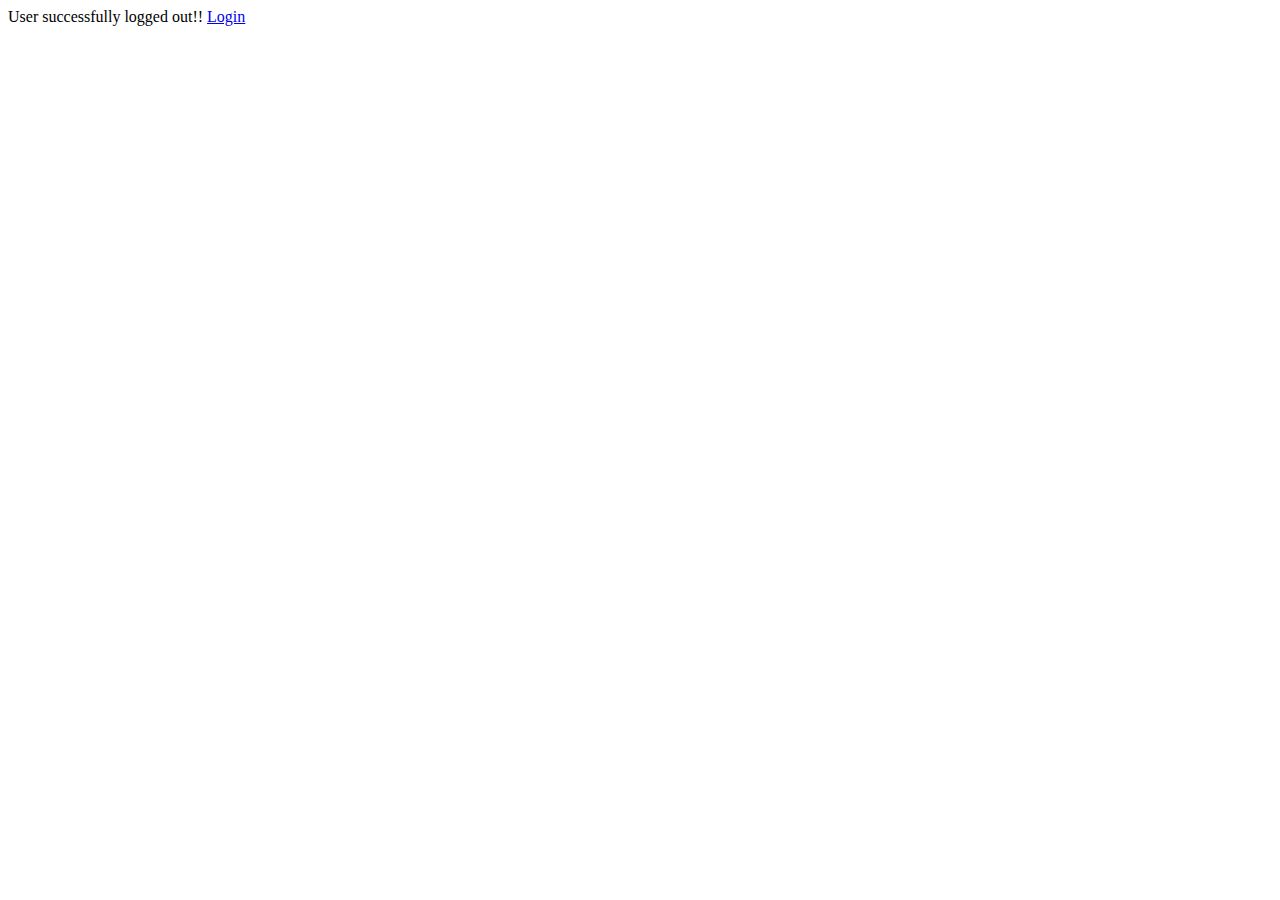
<file: proctor/templates/logreg/logout.html>
<DOCTYPE html>
<html lang="en">
<head>
    <meta charset="UTF-8">
    <meta http-equiv="X-UA-Compatible" content="IE=edge">
    <meta name="viewport" content="width=device-width, initial-scale=1.0">
    <title>Document</title>
</head>
<body>
    <p>User successfully logged out!!
    <a href="{%url 'login'%}">Login</a>    
</body>
</html>
</file>
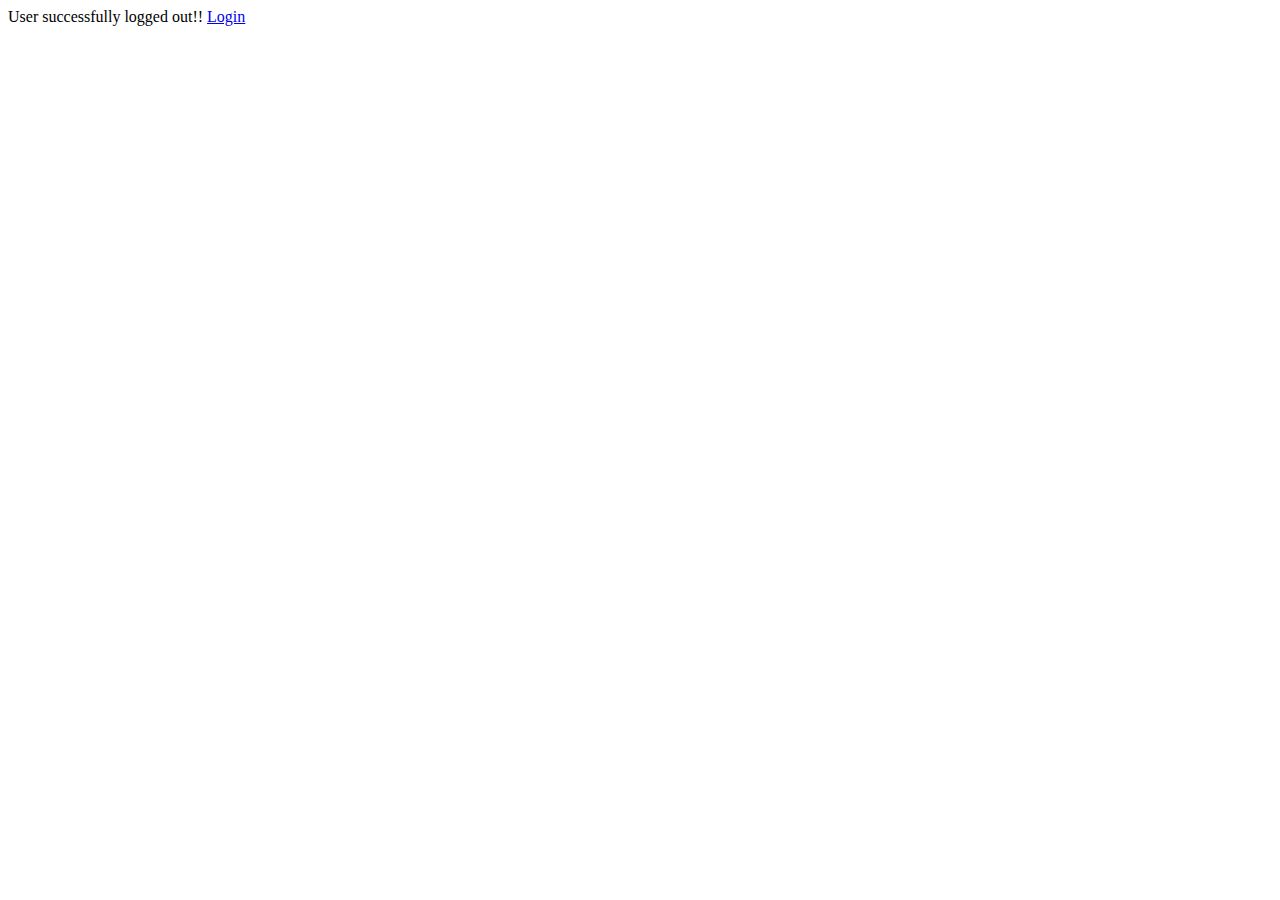
<file: proctor/templates/usersite/logout.html>
<DOCTYPE html>
    <html lang="en">
    <head>
        <meta charset="UTF-8">
        <meta http-equiv="X-UA-Compatible" content="IE=edge">
        <meta name="viewport" content="width=device-width, initial-scale=1.0">
        <title>Document</title>
    </head>
    <body>
        <p>User successfully logged out!!
        <a href="{%url 'login'%}">Login</a>    
    </body>
    </html>
</file>
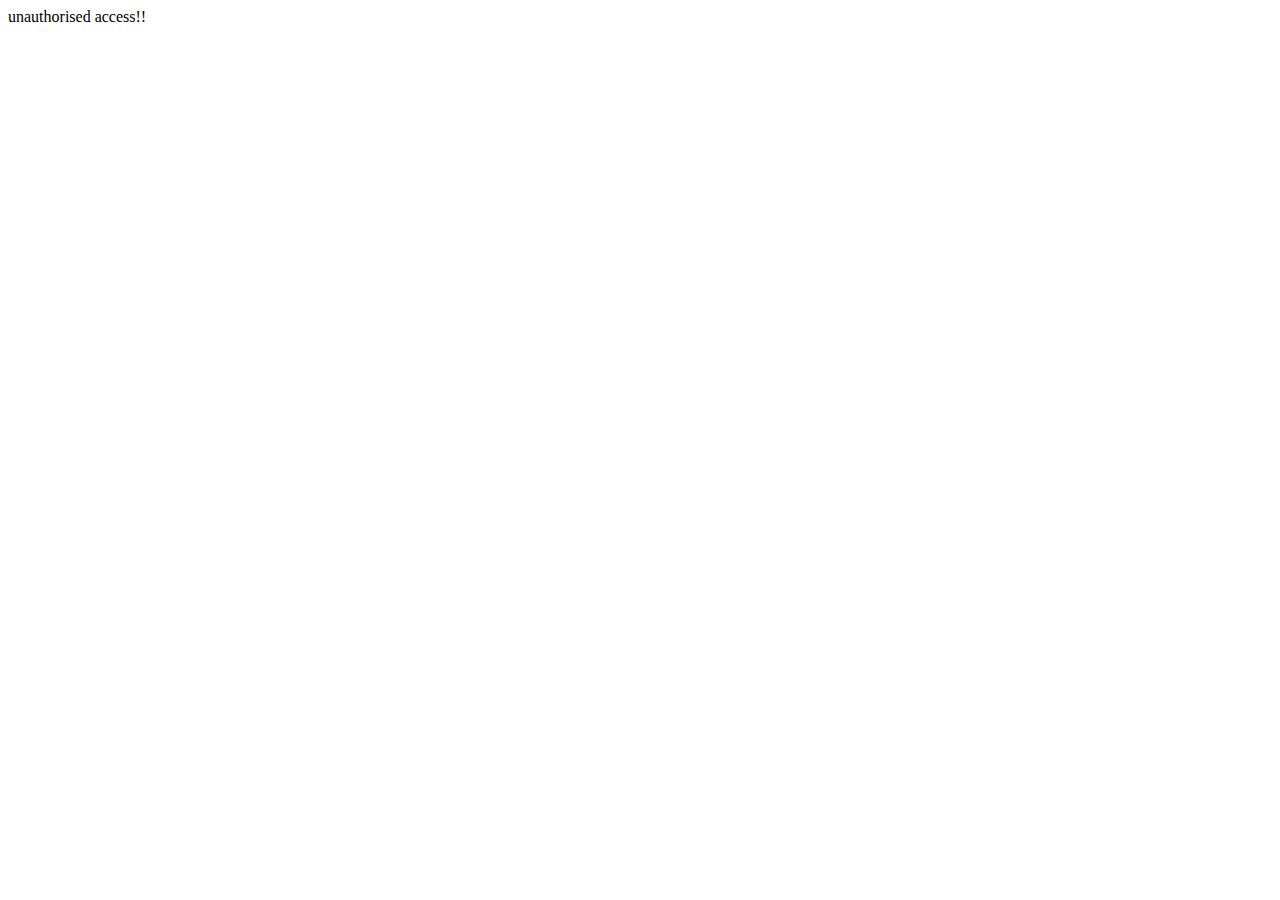
<file: proctor/templates/usersite/unauth.html>
<DOCTYPE html>
<html lang="en">
<head>
    <meta charset="UTF-8">
    <meta http-equiv="X-UA-Compatible" content="IE=edge">
    <meta name="viewport" content="width=device-width, initial-scale=1.0">
    <title>Document</title>
</head>
<body>
    <p>unauthorised access!!</p>
</body>
</html>
</file>
